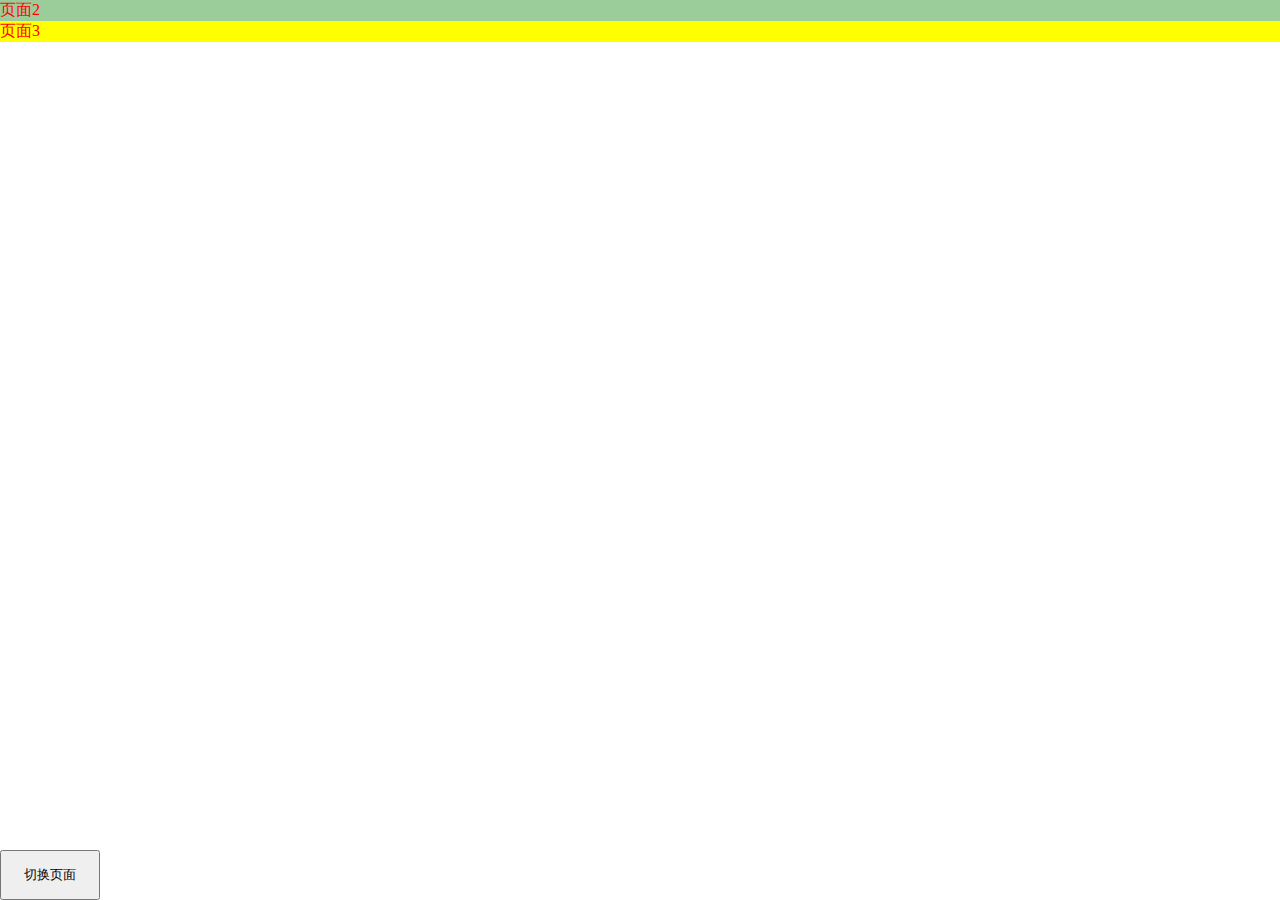
<file: 七夕言情动画/index.html>
<!DOCTYPE html>
<html lang="en">
<head>
	<meta http-equiv="Content-type" content="text/html; charset=utf-8" />
	<meta charset="UTF-8">
	<title>Qixi</title>
	<link rel="stylesheet" type="text/css" href="./css/style.css">
	<!--<script src="http://img.mukewang.com/down/55ac9a860001a6c500000000.js"></script>-->
	<script type="text/javascript" src="http://img.mukewang.com/down/55ac9ea30001ace700000000.js"></script>
	<script src="http://libs.baidu.com/jquery/1.9.1/jquery.min.js"></script>
	<script type="text/javascript" src="./js/Swipe.js"></script>
</head>
<body>
	<div id='content'>
		<ul class="content-wrap">
			<li>
				<div class="a_background">
                    <div class="a_background_top"></div>
                    <div class="a_background_middle"></div>
                    <div class="a_background_botton"></div>
                </div>
			</li>
			<li>页面2</li>
			<li>页面3</li>
		</ul>
		<div id="boy" class="charector slowWalk"></div>
		<div class="button">
			<button>切换页面</button>
		</div>
	</div>
	<script type="text/javascript">
		//课程2.1-2.2
		 var container = $("#content");
		 var element = container.find(":first");
		 var slides = element.find("li");
		 var width = container.width();
		 var height = container.height();
		 element.css({
		 	width:(slides.length * width) + 'px',
		 	height:height+'px'
		 });
		 $.each(slides,function(index){
		 	var slide = slides.eq(index);
		 	slide.css({
		 		width:width + 'px',
		 		height:height + 'px'
		 	});
		 });
		 $('button').click(function() {
		 	element.css({
		 		'transition-timing-function': 'linear',
		 		'transition-duration': '5000ms',
		 		'transform': 'translate3d(-' +(width * 2)+ 'px,0px,0px)'//这里的书写问题，px之前有一个空格就不行了
		 	});
		 });

		//课程2.3封装
		var swipe = Swipe($("#content"));
		// $('button').click(function(){
		// 	swipe.scrollTo($("#content").width()*2,5000); //调用接口
		// 	// 增加走路的CSS3关键帧规则
  //       	//$boy.addClass('slowWalk');
  //       	$boy.transition({
  //               'left':$("#content").width() + 'px',
  //           },10000,'linear',function(){});
		// });

		//课程3.1
		// 获取数据
        var getValue = function(className) {
            var $elem = $('' + className + '');
                // 走路的路线坐标
            return {
                height: $elem.height(),
                top: $elem.position().top
            };
        };
        
        // 路的Y轴
        var pathY = function() {
            var data = getValue('.a_background_middle');
            return data.top + data.height / 2;
        }();

        var $boy = $("#boy");
        var boyHeight = $boy.height();

        // 修正小男孩的正确位置
        // 路的中间位置减去小孩的高度，25是一个修正值
        $boy.css({
            top:pathY - boyHeight + 25
        })

         // 绑定一个点击事件，开始走路
        // $("button").click(function() {
        //     // left的变化
        //     $boy.transition({
        //         'left':$("#content").width() + 'px',
        //     },10000,'linear',function(){});
        // });
	</script>
</body>
</html>
</file>
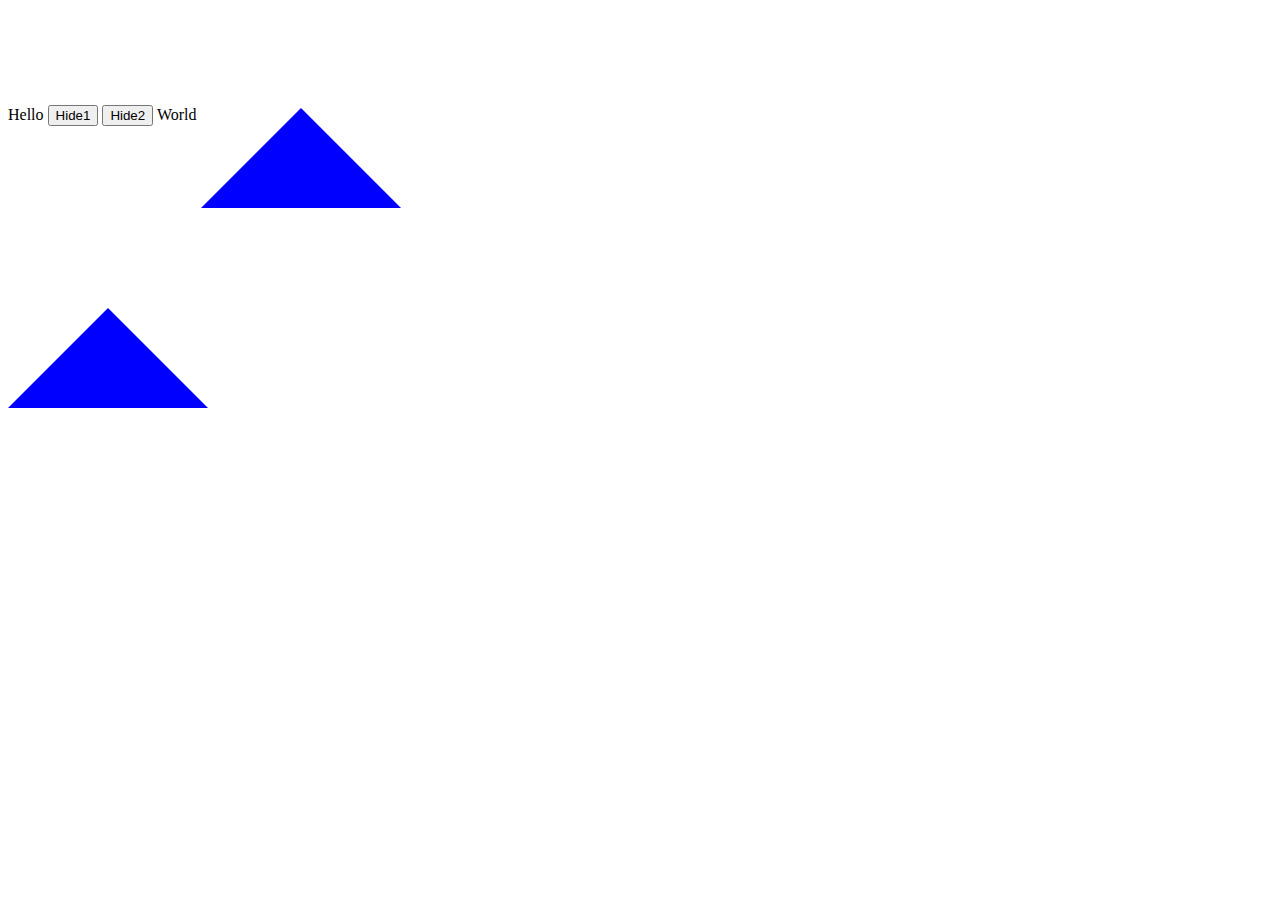
<file: chats/jsPractice.html>
<!DOCTYPE html>
<html lang="en">
<head>
	<meta charset="UTF-8">
	<title>Practice</title>
	<script type="text/javascript" src="jquery-1.11.2.min.js"></script>
	<script>
		function debug(msg){
			var log = document.getElementById("debuglog");
			if(!log){
				log = document.createElement("div");
				log.id = "debuglog";
				log.innerHTML = "<h1>Debug Log</h1>";
				document.body.appendChild(log);
			}
			var pre = document.createElement("pre");
			var text = document. createTextNode(msg);
			pre.appendChild(text);
			log.appendChild(pre);
		}
		function hide(e, reflow){
			if (reflow){
				e.style.display = "none";//占用空间也消失
			}
			else {
				e.style.visibility = "hidden";//保留占有空间
			}
		}
		function highlight(e){
			if(!e.className) e.className = "hilite";
			else e.className +="hilite";
		}
	</script>
	<style>
	.uptri{
width:0px;
height:0px;

border-top:100px solid white;
border-left:100px solid white;
border-bottom:100px solid blue;
border-right:100px solid white;
padding:0;
}
</style>
<body>
	Hello
	<button onclick = "hide(this,true);debug('hide button 1')">Hide1</button>
	<button onclick = "hide(this);debug('hide button 2')">Hide2</button>
	World
<input type="button" class="uptri"/>
<div class="uptri"></div>
</body>
</html>
</file>
<file: 七夕言情动画/css/style.css>
* {
        padding: 0;
        margin: 0;
    }

    ul,
    li {
        list-style-type: none;
    }
#content{
	width: 100%;
	height:100%;
	/*top:20%;
	left:20%;*/
	overflow: hidden;
	position: absolute;
	/*border: 1px solid #ccc;*/
}

.content-wrap{
	position: relative;
}

.content-wrap > li{
	width: 100%;
	height: 100%;
	background: #CAE1FF;
	color: red;
	float: left;
	overflow: hidden;
	position: relative;
}
li:nth-child(2){
	background: #9BCD9B;
}
li:nth-child(3){
	background: yellow;
}
button{
	width: 100px;
	height: 50px;
}
.button{
	position: absolute;
	bottom: 0;
}

.charector {
        width: 151px;
        height: 291px;
        background: url(http://img.mukewang.com/55ade248000198ae10550582.png) -0px -291px no-repeat;
        position: absolute;
        /* 设置一个元素的坐标 */
        left: 6%;
        top: 55%;
    }
.slowWalk {
         /* 填入动画样式规则 */
         /*规定 @keyframes 动画的名称。*/
    -webkit-animation-name: person-slow; 
    /*规定动画完成一个周期所花费的秒或毫秒。默认是 0*/
    -webkit-animation-duration: 950ms;
    /*规定动画被播放的次数。默认是 1。 infinite(循环播放)*/
    -webkit-animation-iteration-count: infinite;
    /*动画切换的方式是一帧一帧的改变*/
    -webkit-animation-timing-function: steps(1, start);
    -moz-animation-name: person-slow;
    -moz-animation-duration: 950ms;
    -moz-animation-iteration-count: infinite;
    -moz-animation-timing-function: steps(1, start)
    }
    
    /* 普通慢走 */
    
    @-webkit-keyframes person-slow {
        0% {
            background-position: -0px -291px;
        }
        25% {
            background-position: -602px -0px;
        }
        50% {
            background-position: -302px -291px;
        }
        75% {
            background-position: -151px -291px;
        }
        100% {
            background-position: -0px -291px;
        }
    }
    
    @-moz-keyframes person-slow {
        0% {
            background-position: -0px -291px;
        }
        25% {
            background-position: -602px -0px;
        }
        50% {
            background-position: -302px -291px;
        }
        75% {
            background-position: -151px -291px;
        }
        100% {
            background-position: -0px -291px;
        }
    }

/*背景图*/

.a_background {
    width: 100%;
    height: 100%;
    position: absolute;
}

.a_background_top{
    width: 100%;
    height: 71.6%;
    background-image: url("../images/background1t.png");
    background-size: 100% 100%;
}


.a_background_middle{
    width: 100%;
    height: 13.1%;
    background-image: url("http://img.mukewang.com/55addf800001ff2e14410118.png");
    background-size: 100% 100%;
}

.a_background_botton{
    width: 100%;
    height: 15.3%;
    background-image: url("http://img.mukewang.com/55addfcb000189b314410138.png");
    background-size: 100% 100%;
}
</file>
